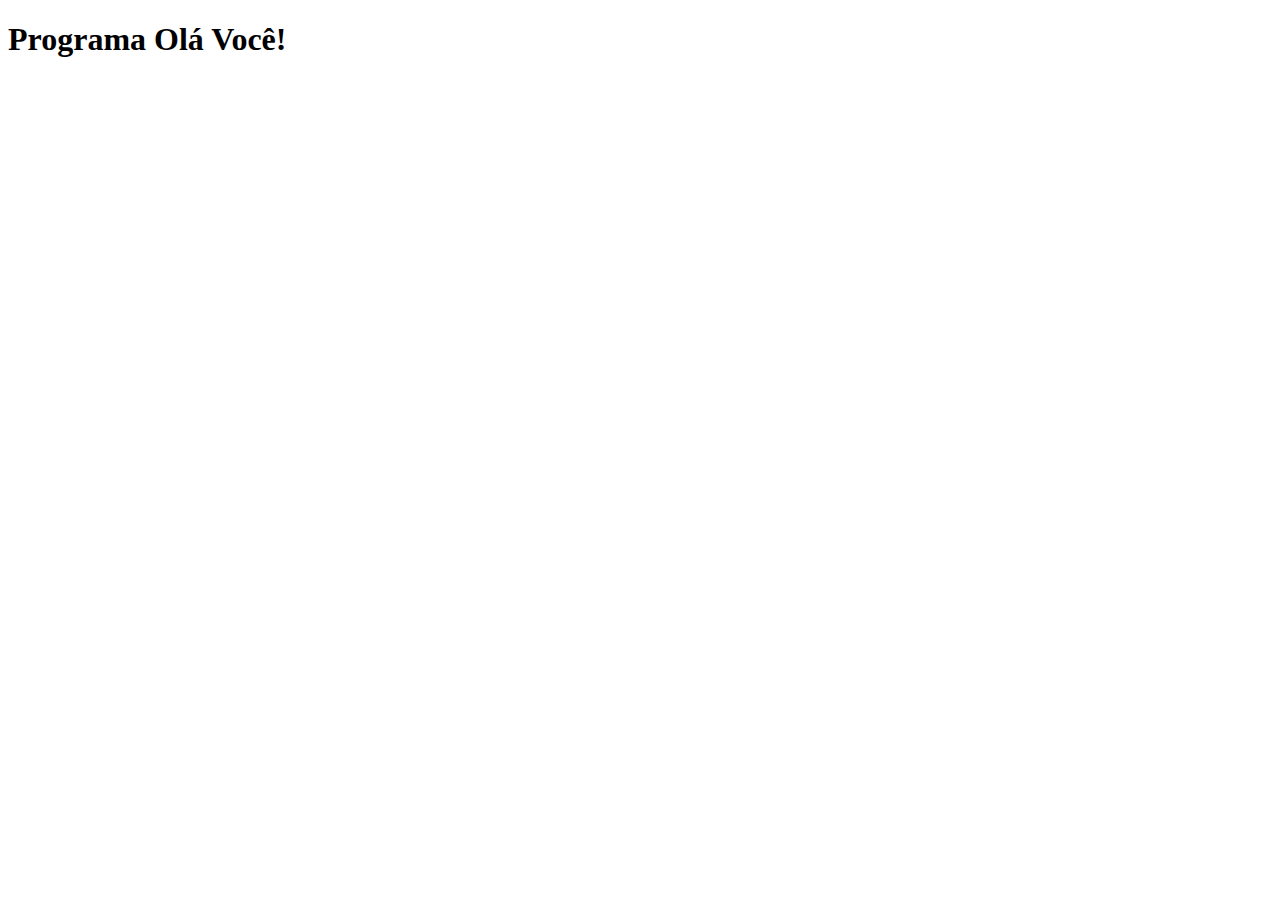
<file: index.html>
<!DOCTYPE html>
<html lang="pt-br">
<head>
    <meta charset="UTF-8">
    <meta http-equiv="X-UA-Compatible" content="width=device-width, initial-scale=1.0">
    <title>Atividade 1</title>
</head>
<body>

    <h1>Programa Olá Você!</h1>
    
</body>
</html>
</file>
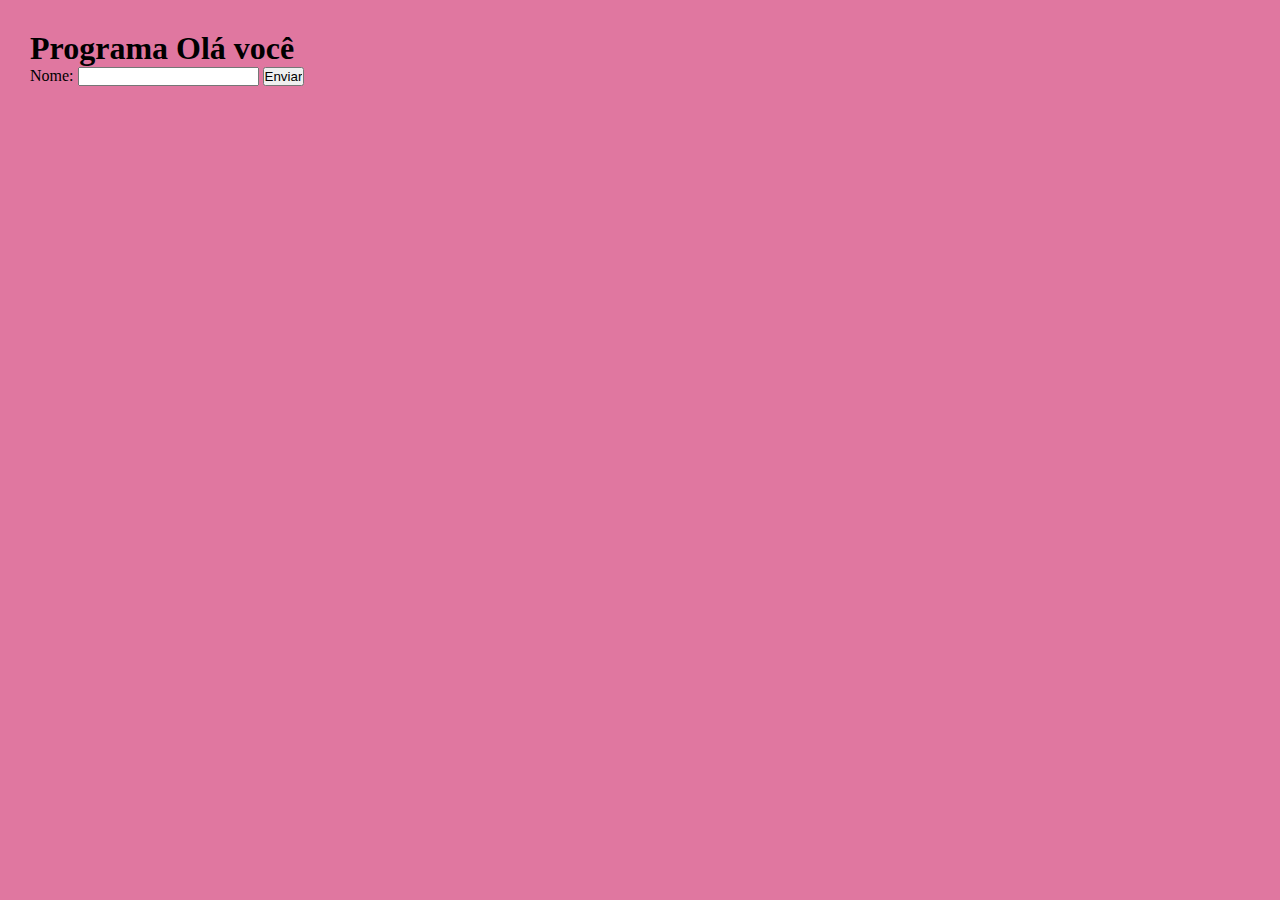
<file: atividade 1/index.html>
<!DOCTYPE html>
<html lang="pt-br">
<head>
    <meta charset="UTF-8">
    <meta name="viewport" content="width=device-width, initial-scale=1.0">
    <title>Atividade 1</title>
    <link rel="stylesheet" href="style.css">
</head>
<body>
    <h1>Programa Olá você</h1>
    <form>
        <p>Nome:
            <input type="text" id="inNome">
            <input type="submit" value="Enviar">
        </p>
    </form>
    <h3></h3>
    <script src="main.js"></script>
</body>
</html>
</file>
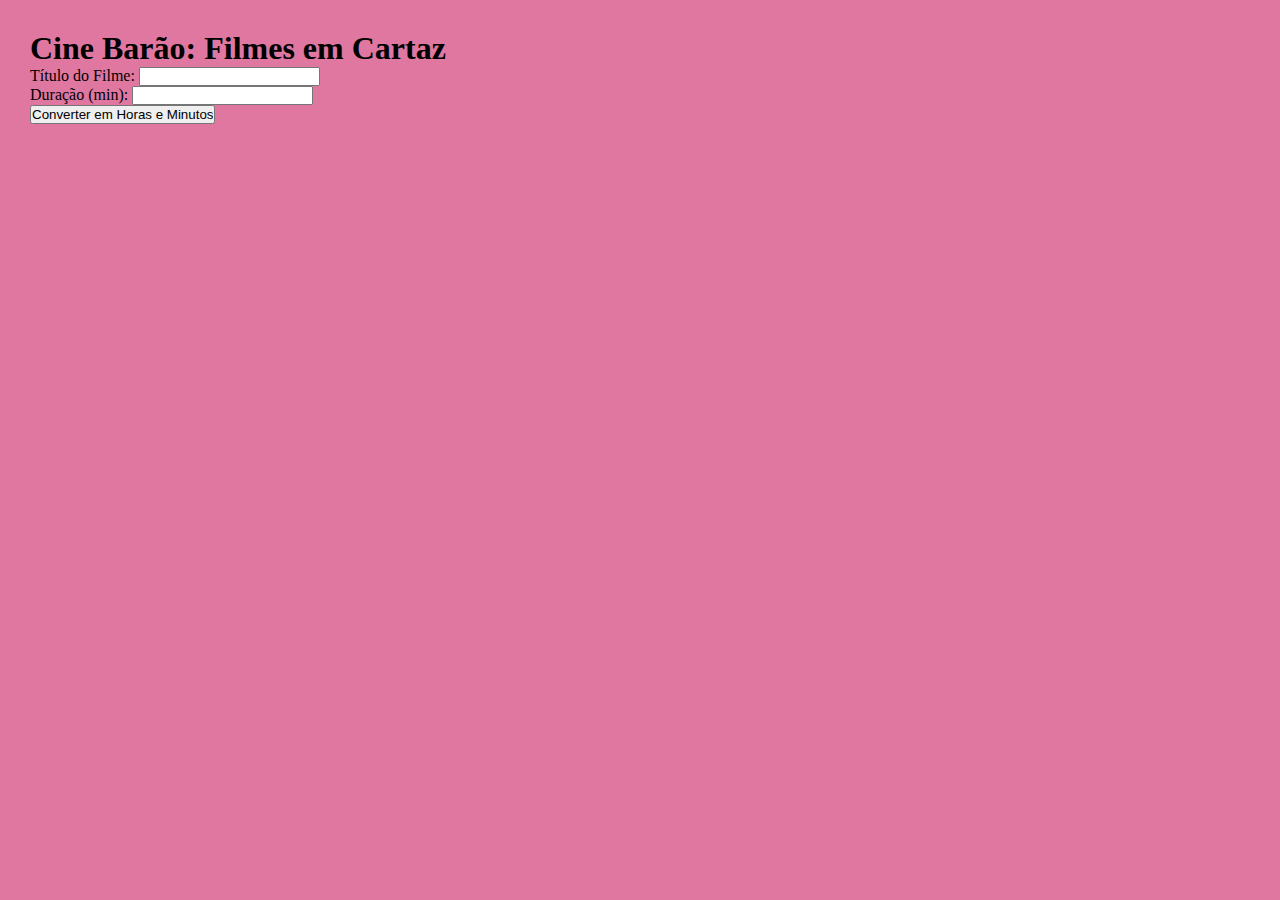
<file: atividade 2-/index.html>
<!DOCTYPE html>
<html lang="pt-br">
<head>
    <meta charset="UTF-8">
    <meta name="viewport" content="width=device-width, initial-scale=1.0">
    <meta http-equiv="X-UA-Compatible" content="ie-edge">
    <link rel="stylesheet" href="style.css">
<title>Atividade 2</title>
</head>
<body>
<h1>Cine Barão: Filmes em Cartaz</h1>
<form>
<p> Título do Filme:
<input type="text" id="inTitulo" required>
</p>
<p> Duração (min):
<input type="number" id="inDuracao" required>
</p>
<input type="submit" value="Converter em Horas e Minutos">
</form>
<h3></h3>
<h4></h4>
<script src="main.js"></script>
</body>

</html>
</file>
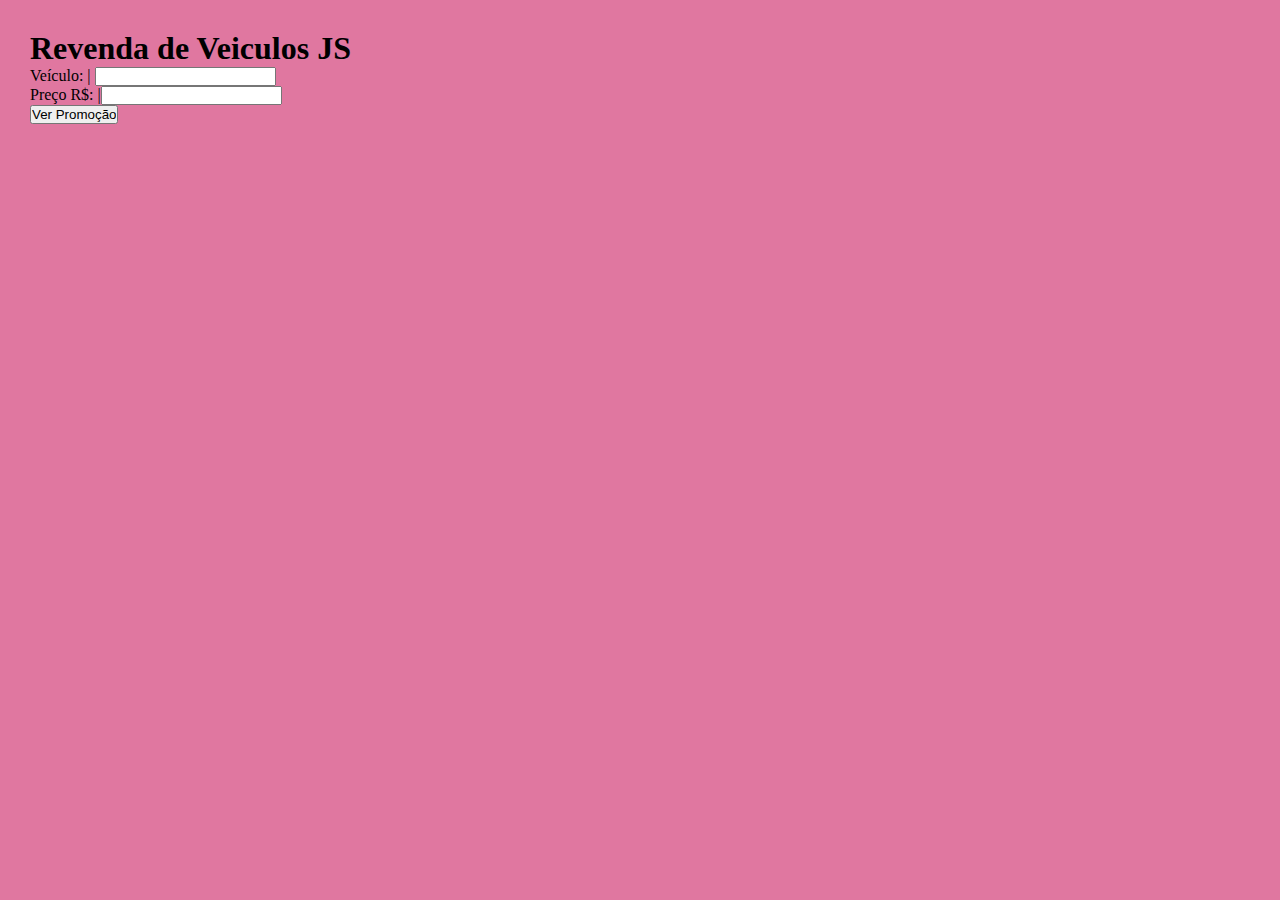
<file: atividade 3-/index.html>
<!DOCTYPE html>
<html lang="pt-br">
<head>
    <meta charset="UTF-8">
    <meta name="viewport" content="width=device-width, initial-scale=1.0">
    <meta http-equiv="X-UA-Compatible" content="ie=edge">
    <link rel="stylesheet" href="style.css">
    <title>Exemplo 2.3</title>
</head>
<body>

    <h1>Revenda de Veiculos JS</h1>
<form>
<p> Veículo:
| <input type="text" id="inVeiculo" required>
</p>
<p> Preço R$:
|<input type="number" id="inPreco" required>
</p>
<input type="submit" value="Ver Promoção">
</form>
<h3 id="outResp1"></h3>
<h3 id="outResp2"></h3>
<h3 id="outResp3"></h3>
<script src="main.js"></script>

</body>
</html>
</file>
<file: atividade 1/style.css>
*{
    margin: 0;
    padding: 0;
    box-sizing: border-box;
}

body{
    background-color: #e077a0;
    margin: 30px;
}
</file>
<file: atividade 2-/style.css>
*{
    margin: 0;
    padding: 0;
    box-sizing: border-box;
}

body{
    background-color: #e077a0;
    margin: 30px;
}
</file>
<file: atividade 3-/style.css>
*{
    margin: 0;
    padding: 0;
    box-sizing: border-box;
}

body{
    background-color: #e077a0;
    margin: 30px;
}
</file>
